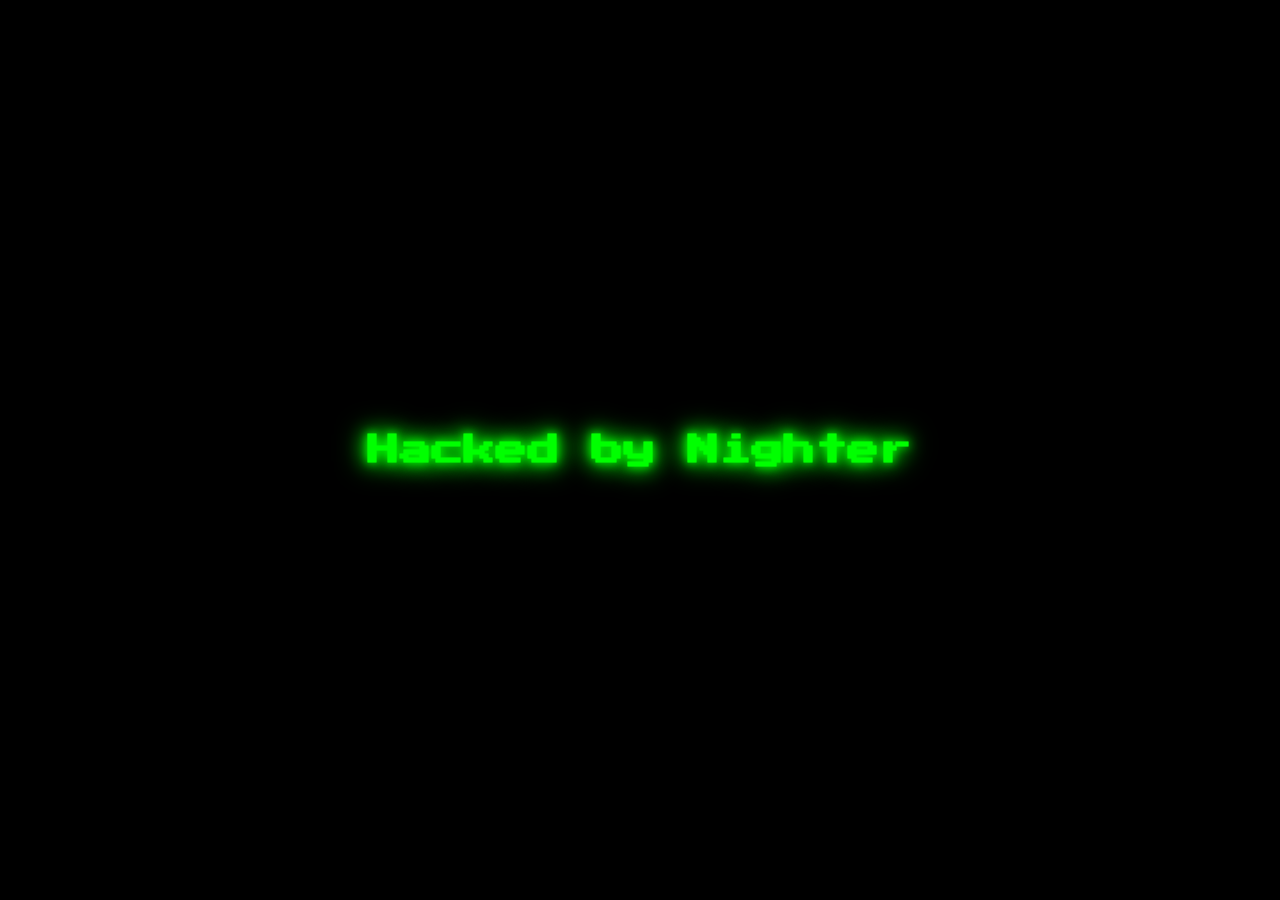
<file: index.html>
<!DOCTYPE html>
<html lang="en">
<head>
    <meta charset="UTF-8">
    <meta name="viewport" content="width=device-width, initial-scale=1.0">
    <title>Hacked</title>
    <style>
        /* Apply a cool hacker font */
        @import url('https://fonts.googleapis.com/css2?family=Press+Start+2P&display=swap');

        body {
            background-color: black;
            color: #00FF00;
            font-family: 'Press Start 2P', cursive;
            display: flex;
            justify-content: center;
            align-items: center;
            height: 100vh;
            margin: 0;
            overflow: hidden;
        }

        h1 {
            text-shadow: 0 0 10px #00FF00, 0 0 20px #00FF00, 0 0 30px #00FF00;
            animation: flicker 2s infinite alternate;
        }

        /* Keyframe for a flickering hacker effect */
        @keyframes flicker {
            0% {
                opacity: 1;
                text-shadow: 0 0 5px #00FF00, 0 0 10px #00FF00;
            }
            50% {
                opacity: 0.8;
                text-shadow: 0 0 15px #00FF00, 0 0 30px #00FF00;
            }
            100% {
                opacity: 0.5;
                text-shadow: 0 0 30px #00FF00, 0 0 60px #00FF00;
            }
        }
    </style>
</head>
<body>
    <h1>Hacked by Nighter</h1>
</body>
</html>
</file>
